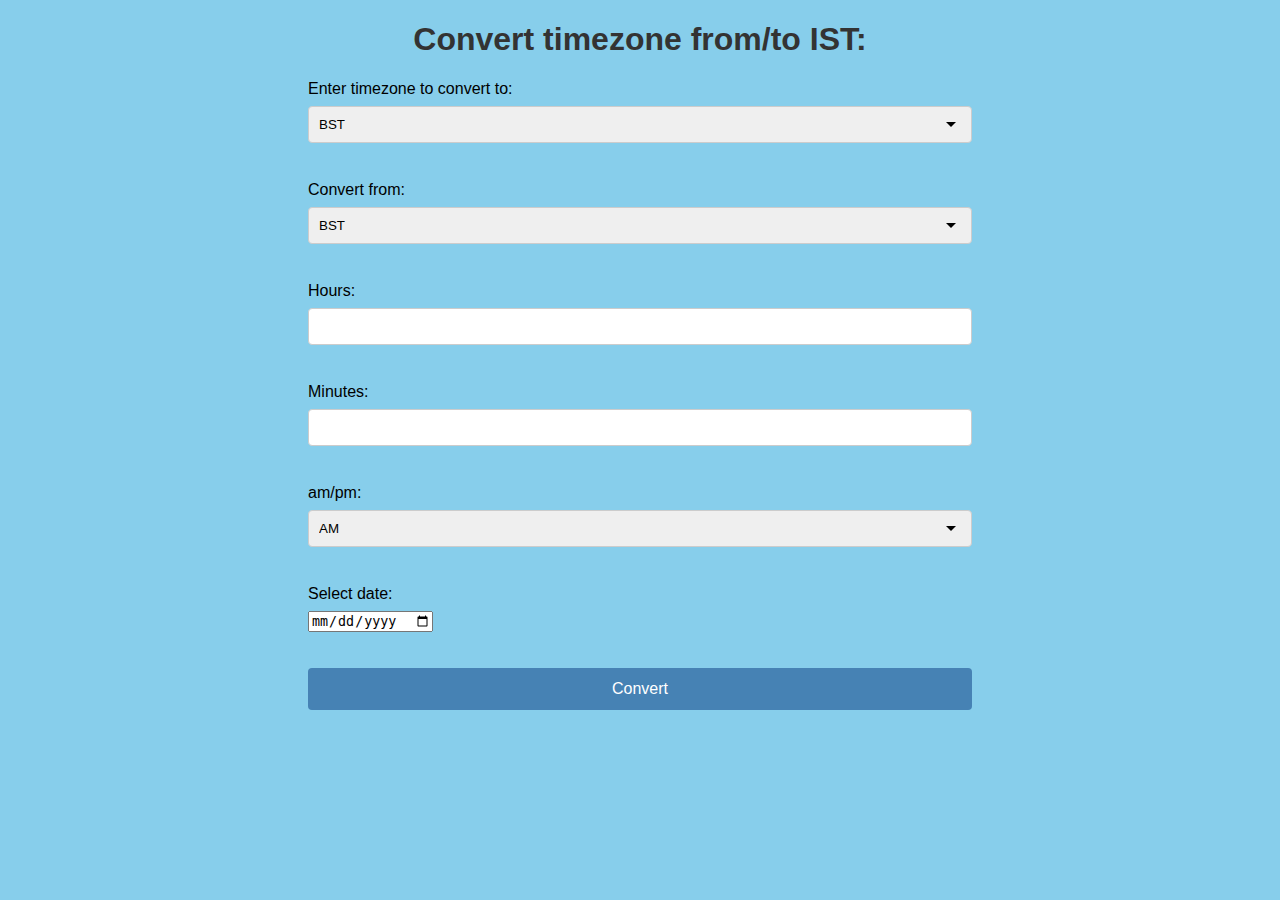
<file: templates/index.html>
<!DOCTYPE html>
<html lang="en">
<head>
    <meta charset="UTF-8">
    <meta name="viewport" content="width=device-width, initial-scale=1.0">
    <link rel="stylesheet" href="/static/stylesheet.css">
    <title>Time Converter</title>
</head>
<body>
    <h1>Convert timezone from/to IST:</h1>
    <form action="/convert" method="post">
        <label for="timezone">Enter timezone to convert to:</label>
        <select name="timezone" id="timezone">
            <option value="BST">BST</option>
            <option value="CET">CET</option>
            <option value="CST">CST</option>
            <option value="EST">EST</option>
            <option value="GMT">GMT</option>
            <option value="IST">IST</option>
            <option value="JST">JST</option>
            <option value="PT">PT</option>
            <option value="UTC">UTC</option>
        </select><br><br>
        <label for="convert_from">Convert from:</label>
        <select name="convert_from" id="convert_from">
            <option value="BST">BST</option>
            <option value="CET">CET</option>
            <option value="CST">CST</option>
            <option value="EST">EST</option>
            <option value="GMT">GMT</option>
            <option value="IST">IST</option>
            <option value="JST">JST</option>
            <option value="PT">PT</option>
            <option value="UTC">UTC</option>
        </select><br><br>
        <label for="hours">Hours:</label>
        <input type="number" name="hours" id="hours" min="0" max="12" required><br><br>
        <label for="minutes">Minutes:</label>
        <input type="number" name="minutes" id="minutes" min="0" max="59" required><br><br>
        <label for="am_pm">am/pm:</label>
        <select name="am_pm" id="am_pm">
            <option value="am">AM</option>
            <option value="pm">PM</option>
        </select>
        <br><br>
        <label for="cur_date">Select date:</label>
        <input type="date" id="cur_date" name="cur_date">
        <br><br><br>
        <input type="submit" value="Convert">
    </form>
</body>
</html>
</file>
<file: static/stylesheet.css>
/* stylesheet.css */
/* Body styles */
body {
    font-family: Arial, sans-serif;
    margin: 20;
    padding: 20;
    background-color: #87CEEB;
}

/* Form container styles */
.container {
    max-width: 600px;
    margin: 50px auto;
    padding: 20px;
    background-color: #4682B4;
    border-radius: 8px;
    box-shadow: 0 0 10px rgba(0, 0, 0, 0.1);
}

.info {
    position: relative; /* Ensure the parent element is positioned */
}
  
.info::after {
    content: 'Date falls within range of last Sunday of March to last Sunday of October.';
    position: absolute;
    top: 100%; /* Position it below the .info element */
    left: 50%; /* Position it horizontally centered relative to its parent */
    transform: translateX(-50%); /* Center it horizontally */
    opacity: 0; /* Initially hidden */
    padding: 10px;
    border-radius: 5px;
    font-size:15px;
    transition: opacity 0.3s ease; /* Add transition for smoothness */
  }
  
.info:hover::after {
    opacity: 1; /* Show the additional text on hover */
 }
/* Heading styles */
h1 {
    text-align: center;
    color: #333;
}
/* Form styles */
form {
    margin-top: 20px;
    margin-left: 300px;
    margin-right:300px;
}

label {
    display: block;
    margin-bottom: 8px;
    color: #000000;
}

input[type="number"],
select {
    width: 100%;
    padding: 10px;
    margin-bottom: 20px;
    border: 1px solid #ccc;
    border-radius: 4px;
    box-sizing: border-box;
}

select {
    appearance: none;
    -webkit-appearance: none;
    -moz-appearance: none;
    background-image: url('data:image/svg+xml;utf8,<svg xmlns="http://www.w3.org/2000/svg" width="24" height="24" viewBox="0 0 24 24"><path d="M7 10l5 5 5-5z"/></svg>');
    background-repeat: no-repeat;
    background-position: right 8px top 50%;
    background-size: 24px auto;
    padding-right: 40px;
}

input[type="submit"] {
    width: 100%;
    background-color: #4682B4;
    color: #fff;
    border: none;
    border-radius: 4px;
    padding: 12px 20px;
    cursor: pointer;
    font-size: 16px;
    transition: background-color 0.3s ease;
}
p {
    font-size: 20px;
    text-align: center;
    margin-top: 30px;
    color: #000000;
    font-family: Arial, sans-serif;
}

input[type="submit"]:hover {
    background-color: #4682B4;
}

/* Media query for responsiveness */
@media screen and (max-width: 600px) {
    .container {
        margin: 20px;
    }
}
</file>
